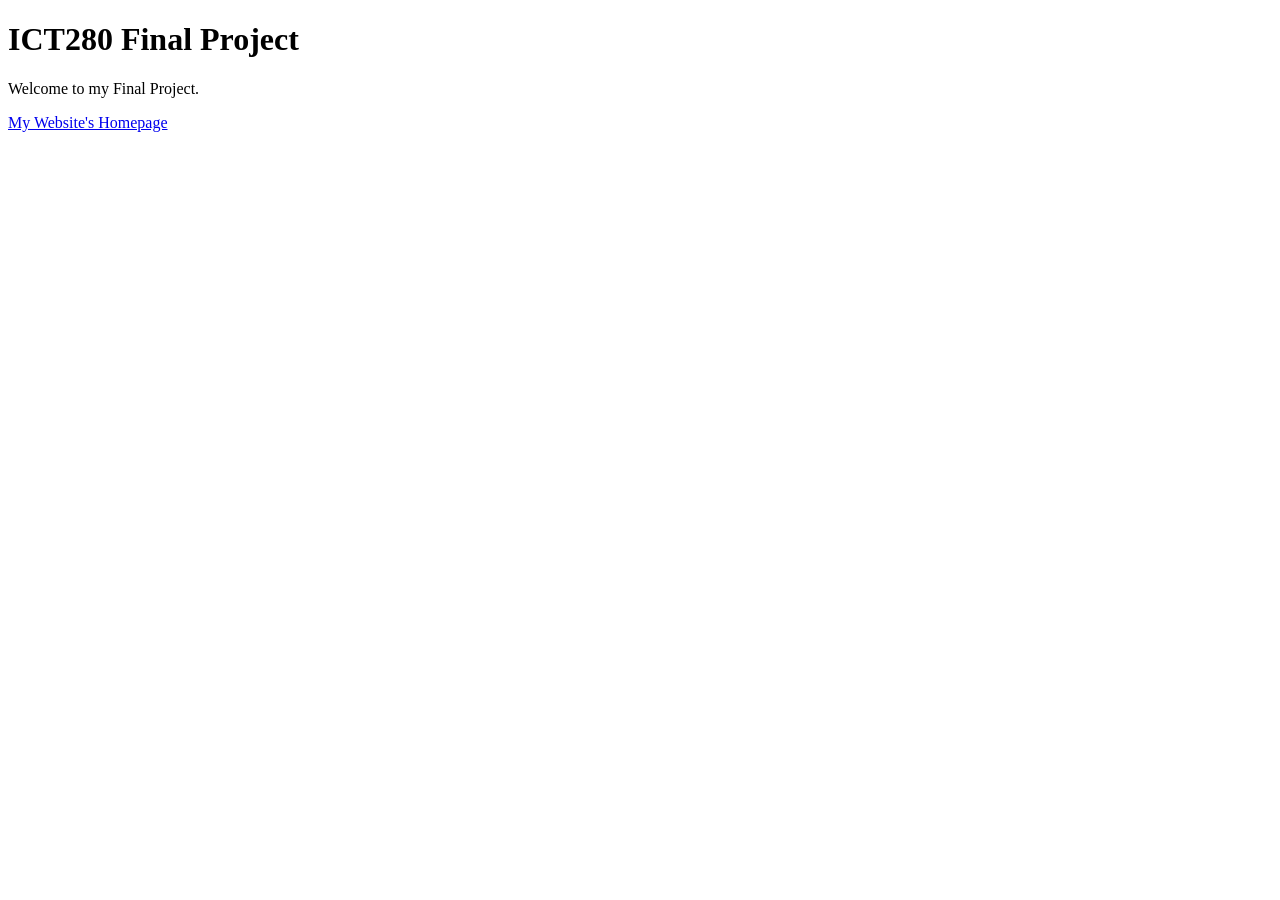
<file: index.html>
<!DOCTYPE html>
<html>
    <head>
        <title>ICT280 Final Project</title>
    </head>
    <body>

        <h1>ICT280 Final Project</h1>

        <p>
            Welcome to my Final Project.      
        </p>

        <nav>
            <a href="html/homepage.html">My Website's Homepage</a>
        </nav>

    </body>
</html>
</file>
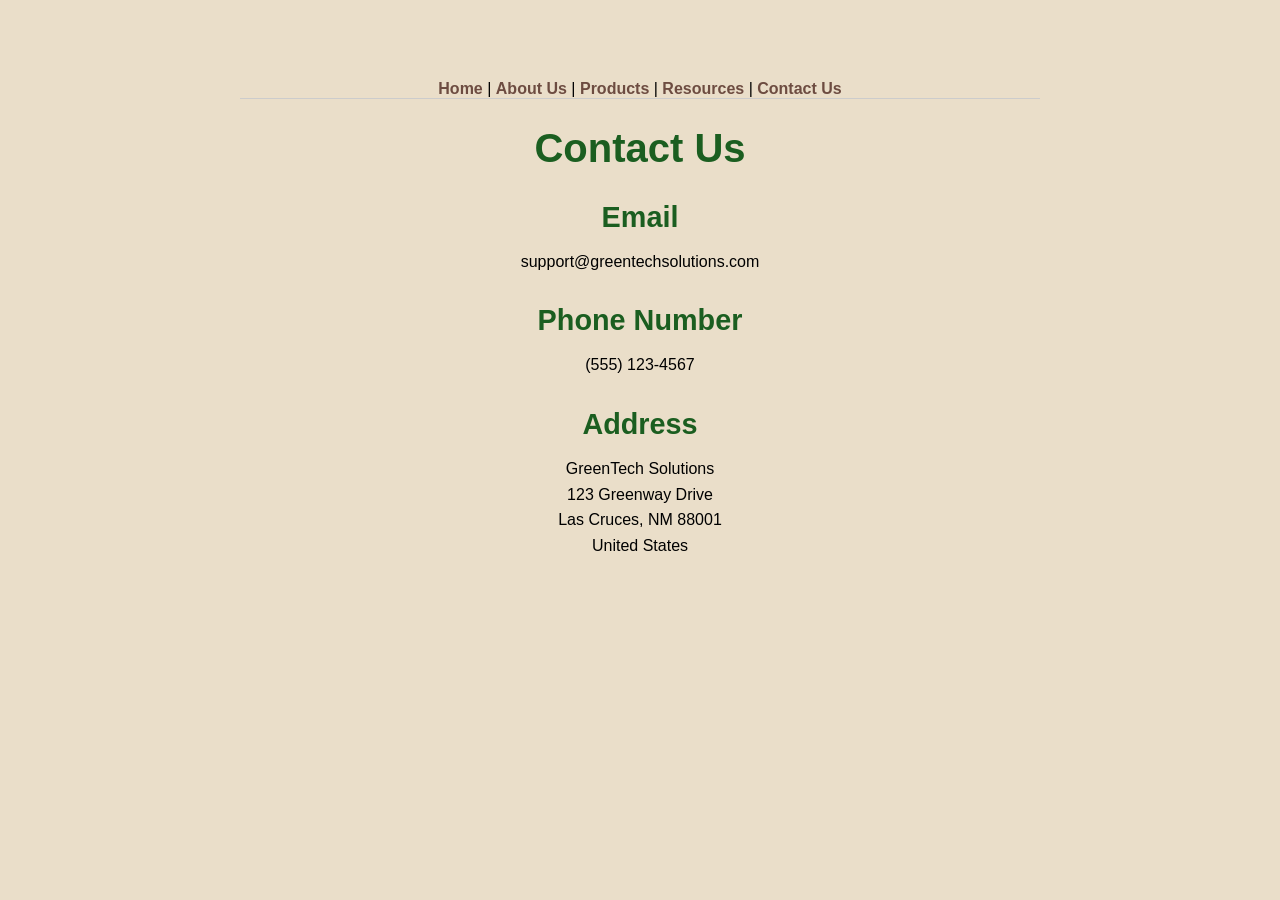
<file: html/contact.html>
<!DOCTYPE html>
<html lang="en">
<head>
    <meta charset="UTF-8">
    <meta name="viewport" content="width=device-width, initial-scale=1.0">
    <title>Contact Us Page</title>
    <link rel="stylesheet" href="../css/styles.css">
</head>

<body>

<main class="container">

    <nav> <a href="homepage.html">Home</a> | <a href="aboutUs.html">About Us</a> | <a href="products.html">Products</a> | <a href="resources.html">Resources</a> | <a href="contact.html">Contact Us</a> </nav>

    <h1>Contact Us</h1>

    <h2>Email</h2>
    <p>support@greentechsolutions.com</p>

    <h2>Phone Number</h2>
    <p>(555) 123-4567</p>

    <h2>Address</h2>
    <p>
        GreenTech Solutions<br>
        123 Greenway Drive<br>
        Las Cruces, NM 88001<br>
        United States
    </p>

</main>

</body>
</html>
</file>
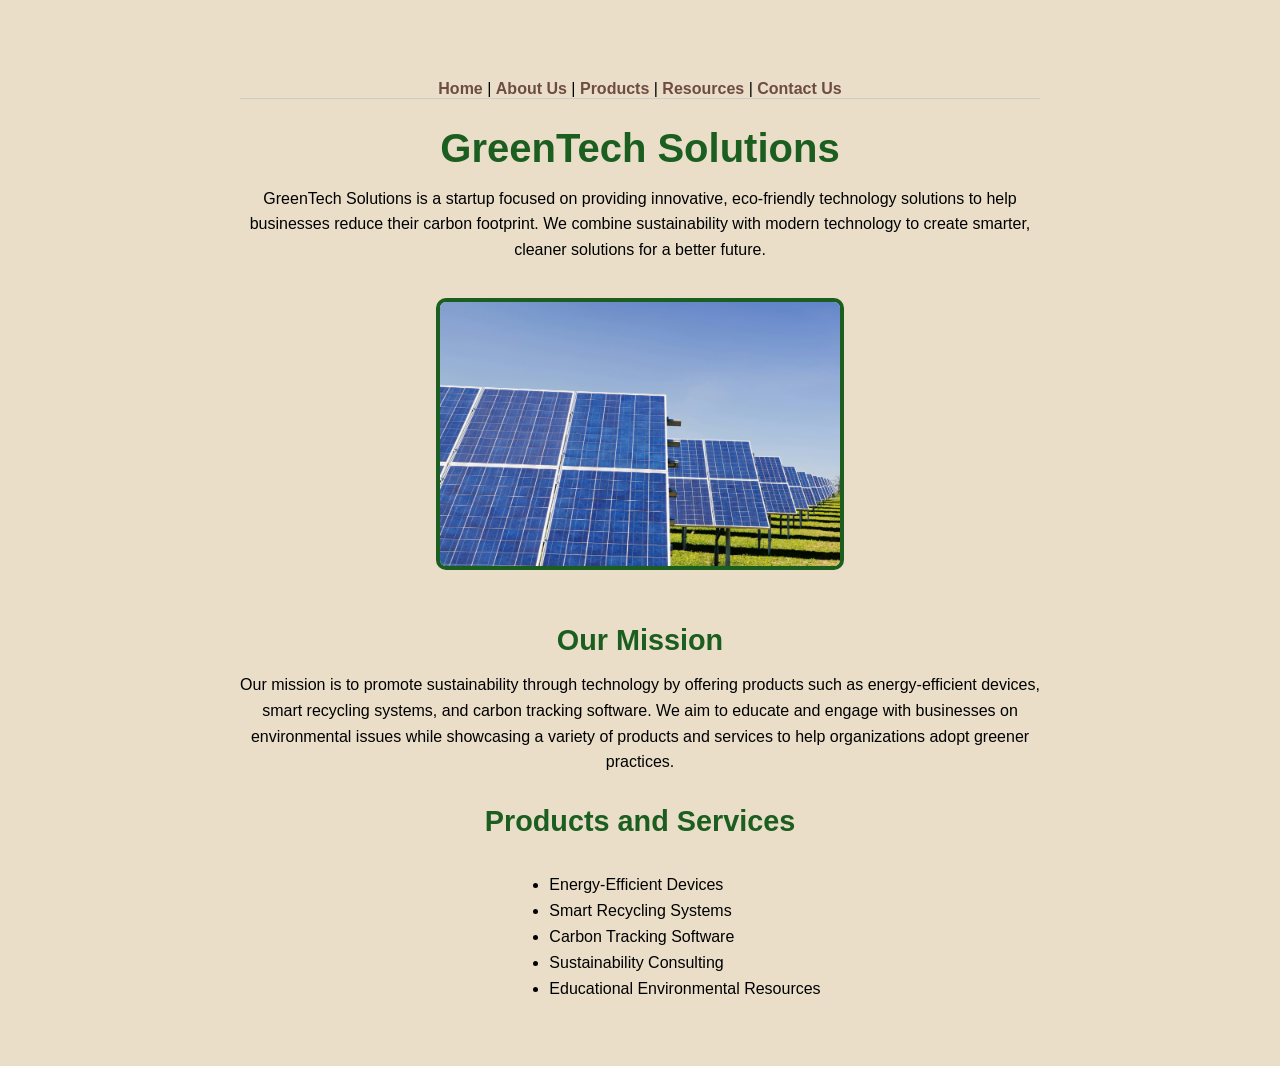
<file: html/homepage.html>
<!DOCTYPE html>
<html lang="en">
<head>
    <meta charset="UTF-8">
    <meta name="viewport" content="width=device-width, initial-scale=1.0">
    <title>Homepage</title>
    <link rel="stylesheet" href="../css/styles.css">
</head>

<body>

<main class="container">

    <nav> <a href="homepage.html">Home</a> | <a href="aboutUs.html">About Us</a> | <a href="products.html">Products</a> | <a href="resources.html">Resources</a> | <a href="contact.html">Contact Us</a> </nav>

    <h1>GreenTech Solutions</h1>

    <p>GreenTech Solutions is a startup focused on providing innovative, eco-friendly technology 
    solutions to help businesses reduce their carbon footprint. We combine sustainability with 
    modern technology to create smarter, cleaner solutions for a better future.</p>

    <img src="../images/homepage.jpg" alt="Solar Panels" width="400" class="hero-image">

    <h2>Our Mission</h2>

    <p> Our mission is to promote sustainability through technology by offering products such as
    energy-efficient devices, smart recycling systems, and carbon tracking software. We aim to 
    educate and engage with businesses on environmental issues while showcasing a variety of 
    products and services to help organizations adopt greener practices.</p>

    <h2>Products and Services</h2>

        <ul>
            <li>Energy-Efficient Devices</li>
            <li>Smart Recycling Systems</li>
            <li>Carbon Tracking Software</li>
            <li>Sustainability Consulting</li>
            <li>Educational Environmental Resources</li>
        </ul>

</main>

</body>
</html>
</file>
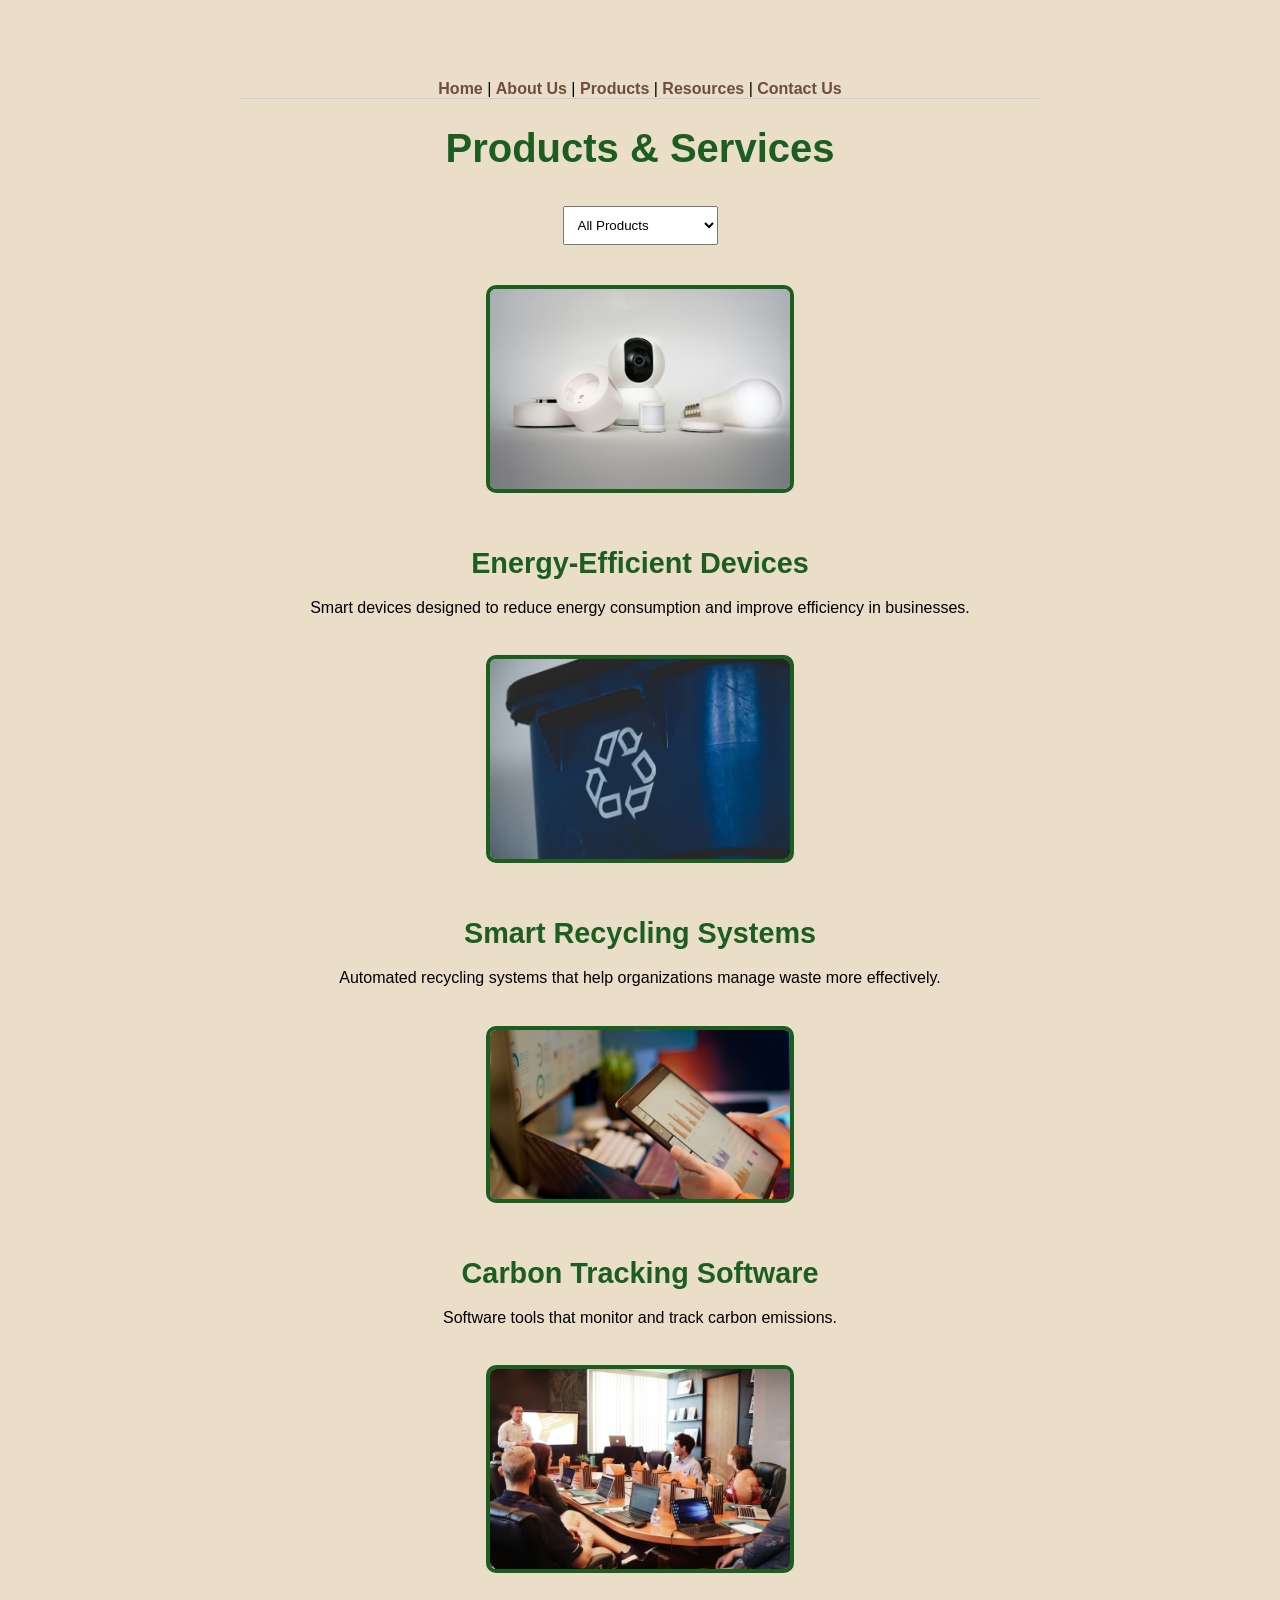
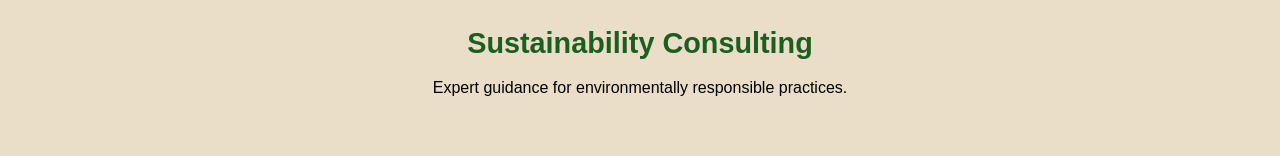
<file: html/products.html>
<!DOCTYPE html>
<html lang="en">
<head>
    <meta charset="UTF-8">
    <meta name="viewport" content="width=device-width, initial-scale=1.0">
    <title>Products Page</title>
    <link rel="stylesheet" href="../css/styles.css">
</head>

<body>

<main class="container">

    <nav> <a href="homepage.html">Home</a> | <a href="aboutUs.html">About Us</a> | <a href="products.html">Products</a> | <a href="resources.html">Resources</a> | <a href="contact.html">Contact Us</a> </nav>

    <h1>Products & Services</h1>

    <!-- Filter Dropdown Menu -->
<select id="productFilter" onchange="filterProducts()">
    <option value="all">All Products</option>
    <option value="devices">Energy Devices</option>
    <option value="recycling">Recycling Systems</option>
    <option value="software">Carbon Software</option>
    <option value="consulting">Consulting</option>
</select>

<!-- Products Container -->
<div class="products-container">

    <div class="product-card devices">

        <img src="../images/smartDevices.jpg" alt="Energy-efficient device" width="300" class="hero-image">

        <h2>Energy-Efficient Devices</h2>

        <p>Smart devices designed to reduce energy consumption and improve efficiency in businesses.</p>

    </div>

    <div class="product-card recycling">

        <img src="../images/recycle.jpg" alt="Smart recycling system" width="300" class="hero-image">

        <h2>Smart Recycling Systems</h2>

        <p>Automated recycling systems that help organizations manage waste more effectively.</p>

    </div>

    <div class="product-card software">

        <img src="../images/software.jpg" alt="Carbon tracking software" width="300" class="hero-image">

        <h2>Carbon Tracking Software</h2>

        <p>Software tools that monitor and track carbon emissions.</p>

    </div>

    <div class="product-card consulting">

        <img src="../images/consultation.jpg" alt="Sustainability consulting" width="300" class="hero-image">

        <h2>Sustainability Consulting</h2>

        <p>Expert guidance for environmentally responsible practices.</p>

    </div>

</div>

</main>

<script src="../javascript/script.js"></script>

</body>
</html>
</file>
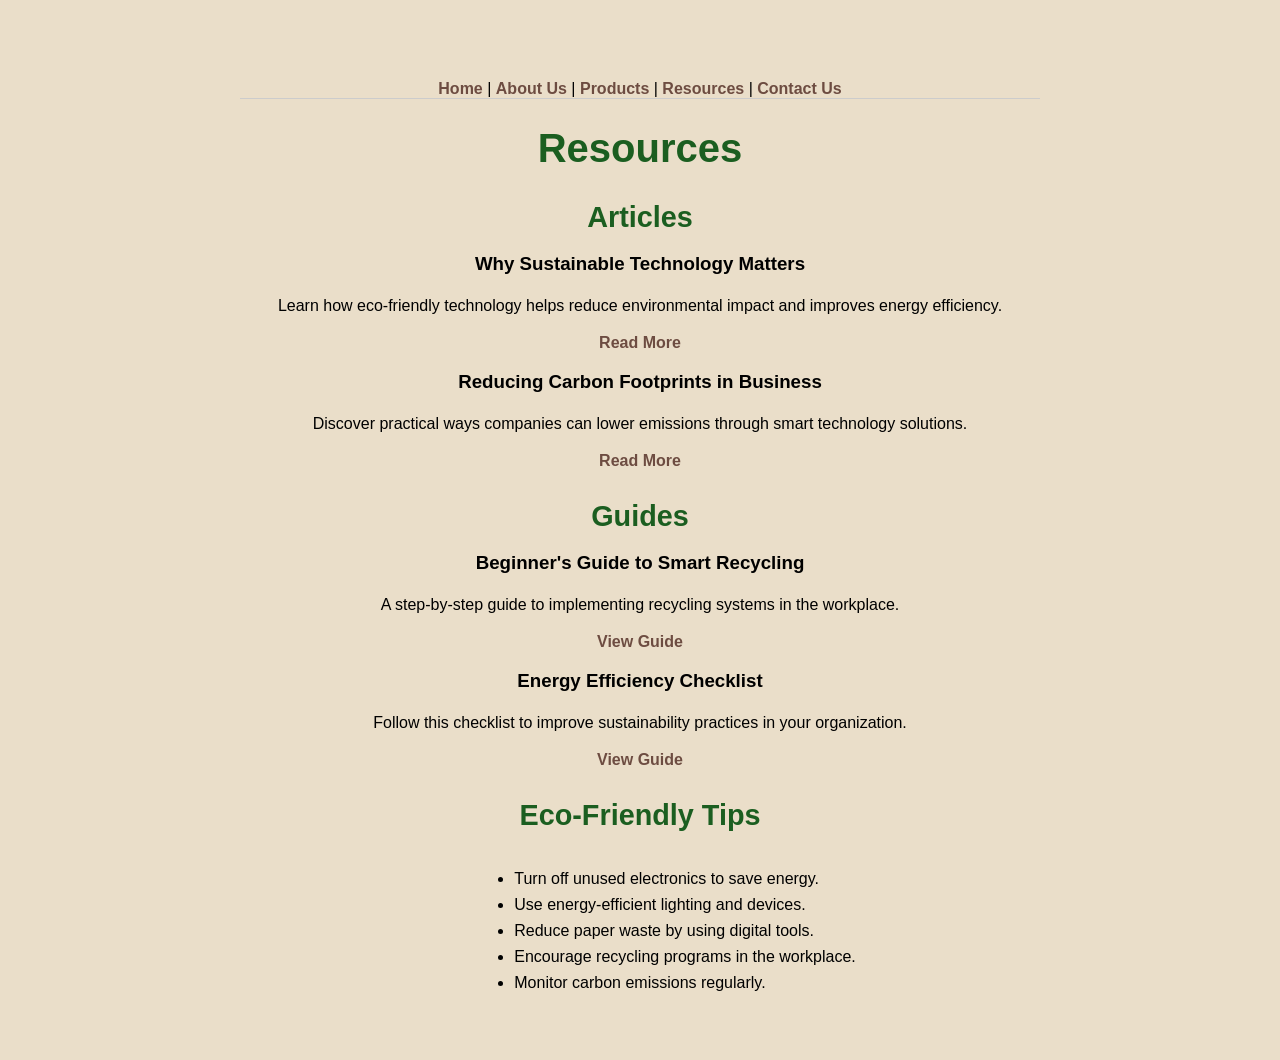
<file: html/resources.html>
<!DOCTYPE html>
<html lang="en">
<head>
    <meta charset="UTF-8">
    <meta name="viewport" content="width=device-width, initial-scale=1.0">
    <title>Resources - GreenTech Solutions</title>
    <link rel="stylesheet" href="../css/styles.css">
</head>

<body>

<main class="container">

    <!-- Navigation -->
    <nav>
        <a href="homepage.html">Home</a> |
        <a href="aboutUs.html">About Us</a> |
        <a href="products.html">Products</a> |
        <a href="resources.html">Resources</a> |
        <a href="contact.html">Contact Us</a>
    </nav>

    <h1>Resources</h1>

    <!-- Articles -->
    <h2>Articles</h2>

    <h3>Why Sustainable Technology Matters</h3>

    <p>Learn how eco-friendly technology helps reduce environmental impact and improves energy efficiency.</p>

    <a href="https://greenly.earth/en-gb/blog/industries/everything-you-need-to-know-about-green-technology-in-2022" target="_blank">Read More</a>

    <h3>Reducing Carbon Footprints in Business</h3>

    <p>Discover practical ways companies can lower emissions through smart technology solutions.</p>

    <a href="https://smartertechnologies.com/blog/8-ways-to-save-business-energy/" target="_blank">Read More</a>

    <!-- Guides -->
    <h2>Guides</h2>

    <h3>Beginner's Guide to Smart Recycling</h3>

    <p>A step-by-step guide to implementing recycling systems in the workplace.</p>

    <a href="https://www.suresustainable.com/recycling-guide" target="_blank">View Guide</a>

    <h3>Energy Efficiency Checklist</h3>

    <p>Follow this checklist to improve sustainability practices in your organization.</p>

    <a href="https://www.greenbusinessbenchmark.com/archive/25-item-sustainability-launch-checklist" target="_blank">View Guide</a>

    <!-- Tips -->
    <h2>Eco-Friendly Tips</h2>

    <ul>

        <li>Turn off unused electronics to save energy.</li>

        <li>Use energy-efficient lighting and devices.</li>

        <li>Reduce paper waste by using digital tools.</li>

        <li>Encourage recycling programs in the workplace.</li>

        <li>Monitor carbon emissions regularly.</li>

    </ul>

</main>

</body>
</html>
</file>
<file: css/styles.css>
/* Page Background */
body {
    background-color: #eadec9;
    color: #000000;
    font-family: 'Open Sans', Arial, sans-serif;
    font-size: 16px;
    margin: 0;
    padding: 0;
}

/* Layout */
.container {
    max-width: 800px;
    margin: 20px auto;
    padding: 20px;
    text-align: center;
}

/* Headers */
h1 {
    font-size: 2.5em;
    color: #1B5E20;
    margin-bottom: 15px;
    font-family: 'Poppins', sans-serif;
}

h2 {
    font-size: 1.8em;
    color: #1B5E20;
    margin-top: 30px;
    margin-bottom: 10px;
    font-family: 'Poppins', sans-serif;
}

/* Paragraphs */
p {
    font-family: 'Open Sans', Verdana, sans-serif;
    font-size: 1em;
    color: #000000;
    line-height: 1.6;
    margin: 15px 0;
}

/* Images */
img {
    max-width: 100%;
    height: auto;
}

.hero-image {
    border: 4px solid #1B5E20;
    margin: 20px 0;
    border-radius: 10px;
}

/* Tables */
table {
    width: 100%;
    border-collapse: collapse;
    margin: 20px 0;
    background-color: #d5cab6;
}

th {
    background-color: #1B5E20;
    color: #d5cab6;
}

th, td {
    border: 1px solid #1B5E20;
    padding: 10px;
}

/* Lists */
ol, ul {
    text-align: left;
    display: inline-block;
    margin: 20px 0;
    padding-left: 90px;
}

li {
    margin: 8px 0;
    color: #000000;
}

/* Links */
a {
    color: #6D4C41;
    text-decoration: none;
    font-weight: bold;
}

a:hover {
    color: #4E342E;
    text-decoration: underline;
}

a:focus {
    outline: 2px dashed #0D3B12;
}

a:active {
    color: #388E3C;
}

/* Navigation */
nav {
    margin-top: 30px;
    padding-top: 10px;
    border-bottom: 1px solid #cccccc;
}

/* Mobile View */
@media (max-width: 600px) {
    h1 {
        font-size: 2em;
    }

    form {
        display: flex;
        flex-direction: column;
        align-items: center;
    }

    input, button {
        width: 90%;
        font-size: 16px;
    }
}

/* Filter Dropdown */
#productFilter {
    padding: 10px;
    margin: 20px 0;
}
</file>
